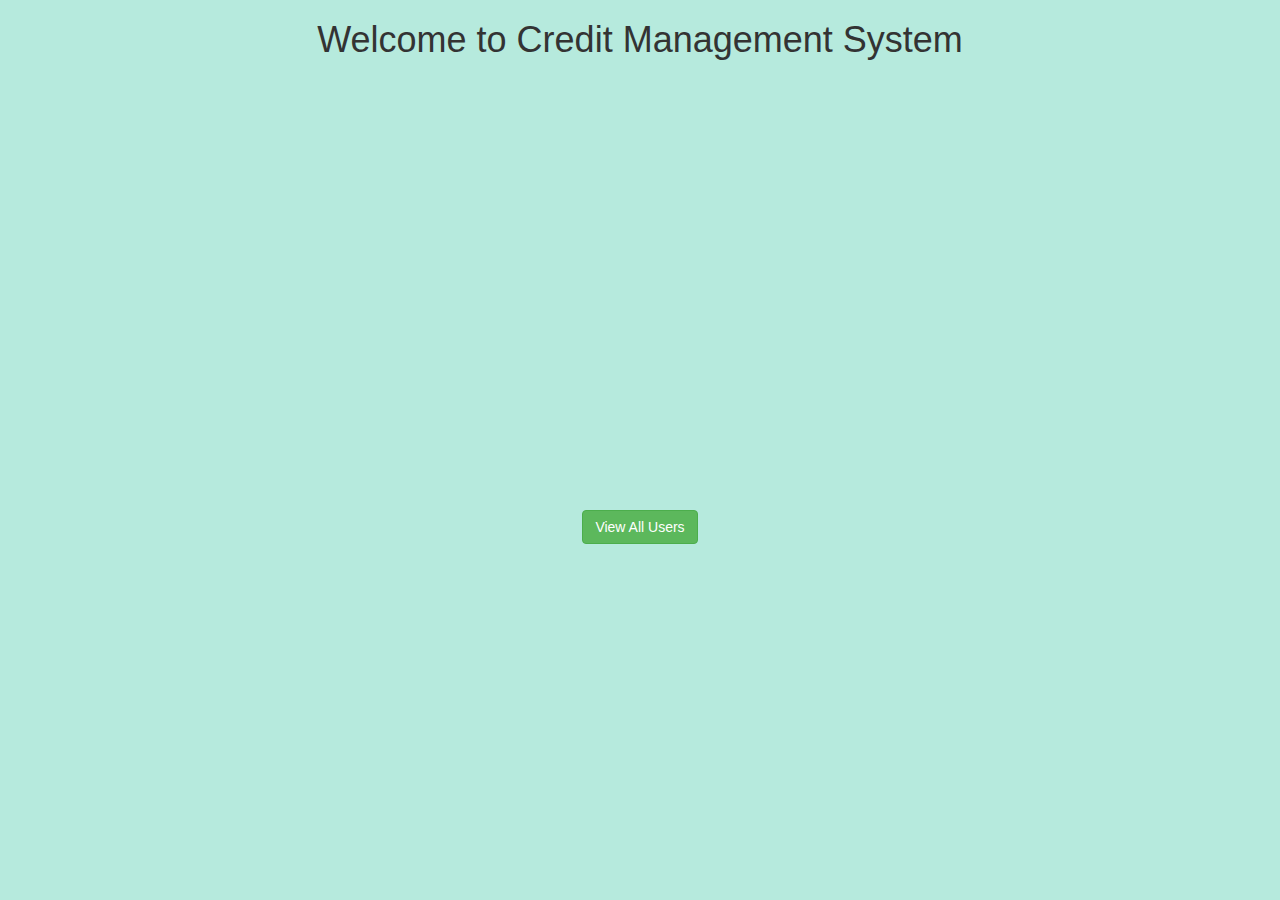
<file: index.html>
<!DOCTYPE html>
<html>

<head>
  <meta charset="utf-8">
  <title></title>
  <meta name="author" content="">
  <meta name="description" content="">
  <meta name="viewport" content="width=device-width, initial-scale=1">

  <script src="home.js">

  </script>
  <link href="style.css" rel="stylesheet">
  <!-- Latest compiled and minified CSS -->
<link rel="stylesheet" href="https://maxcdn.bootstrapcdn.com/bootstrap/3.4.0/css/bootstrap.min.css">

<!-- jQuery library -->
<script src="https://ajax.googleapis.com/ajax/libs/jquery/3.3.1/jquery.min.js"></script>

<!-- Latest compiled JavaScript -->
<script src="https://maxcdn.bootstrapcdn.com/bootstrap/3.4.0/js/bootstrap.min.js"></script>
</head>

<body class="th">
  <h1 class="text-center heading"> Welcome to Credit Management System</h1>
  <div class="text-center cont">
  <button type="button" class="btn btn-success" onclick="myFunction()">View All Users</button>
  <!-- <button type="button" class="btn btn-danger" onclick="location.href = 'donate/index.php';">Donate</button> -->
  </div>
  <script>
function myFunction() {
  location.replace("f2.php")
}
</script>

  <script src="https://ajax.googleapis.com/ajax/libs/jquery/2.1.4/jquery.min.js"></script>
</body>

</html>
</file>
<file: style.css>
.th{
  background-color: #b6eadd;
}
.cont {
 margin-top: 50vh;
}
</file>
